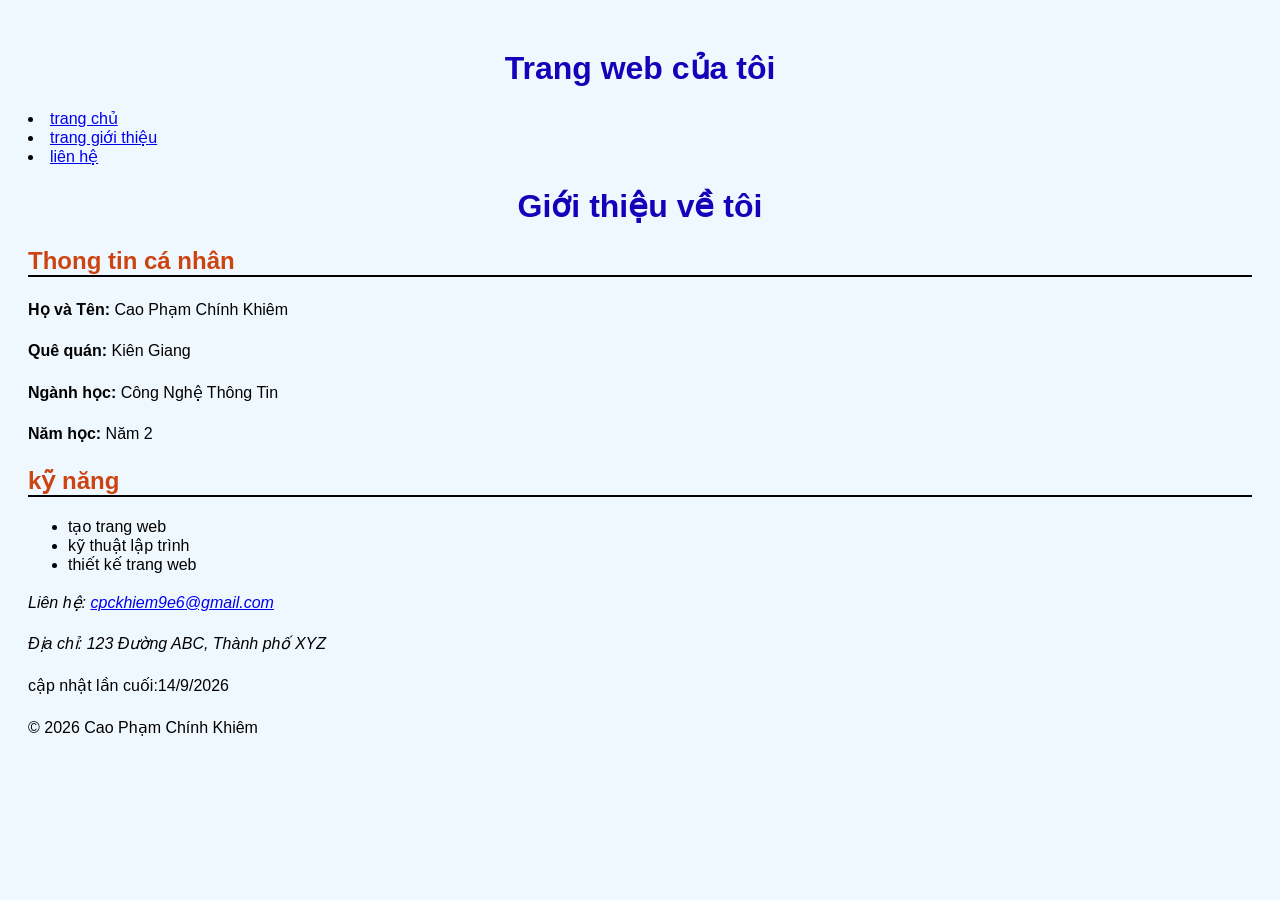
<file: index.html>
<!DOCTYPE html>         <!--khai bao day la html5 -->
<html lang="vi">        <!--the goc, chua toan bo trang -->
    <head>              <!-- phan dau thong tin ve trang -->
        <meta charset="UTF-8">          <!--cho phep su dung tieng viet-->
        <meta name="viewport" content="width=device-width, initial-scale=1.0">
        <title> Chính Khiêm </title>           <!--tiêu đề  trên tap trình duyệt -->
        <link rel="stylesheet"href="css/style.css">
    </head>
    <header>
        <h1> Trang web của tôi </h1>
        <nav>
            <li><a href="index.html">trang chủ</a></li>
             <li><a href="about.html">trang giới thiệu </a></li>
            <li><a href="contact.html"> liên hệ </a></li>
        </nav>
    </header>
   
    <body>              <!-- phần thân nội dung hiển thị-->
        <h1> Giới thiệu về tôi </h1>
    <main>
        <section>
            <h2>Thong tin cá nhân</h2>
            <P><strong> Họ và Tên:</strong> Cao Phạm Chính Khiêm</P>
            <p><strong> Quê quán:</strong> Kiên Giang</p>
            <P><strong> Ngành học:</strong> Công Nghệ Thông Tin</P>
            <P><strong> Năm học:</strong> Năm 2</P>
        </section>
        <section>
            <h2>kỹ năng</h2>
            <ul>
                <li>tạo trang web</li>
                <li>kỹ thuật lập trình</li>
                <li>thiết kế trang web</li>
            </ul>
        </section>
    </main>
    <footer>
        <address>
            <p>Liên hệ: <a href="mailto:cpckhiem9e6@gmail.com">cpckhiem9e6@gmail.com</a></p>
            <p>Địa chỉ: 123 Đường ABC, Thành phố XYZ</p>
        </address>
        <P>cập nhật lần cuối:<time datetime="2026-9-14">14/9/2026</time> </P>
        <P>&copy; 2026 Cao Phạm Chính Khiêm </P>
    </footer>
    </body>
</html>
</file>
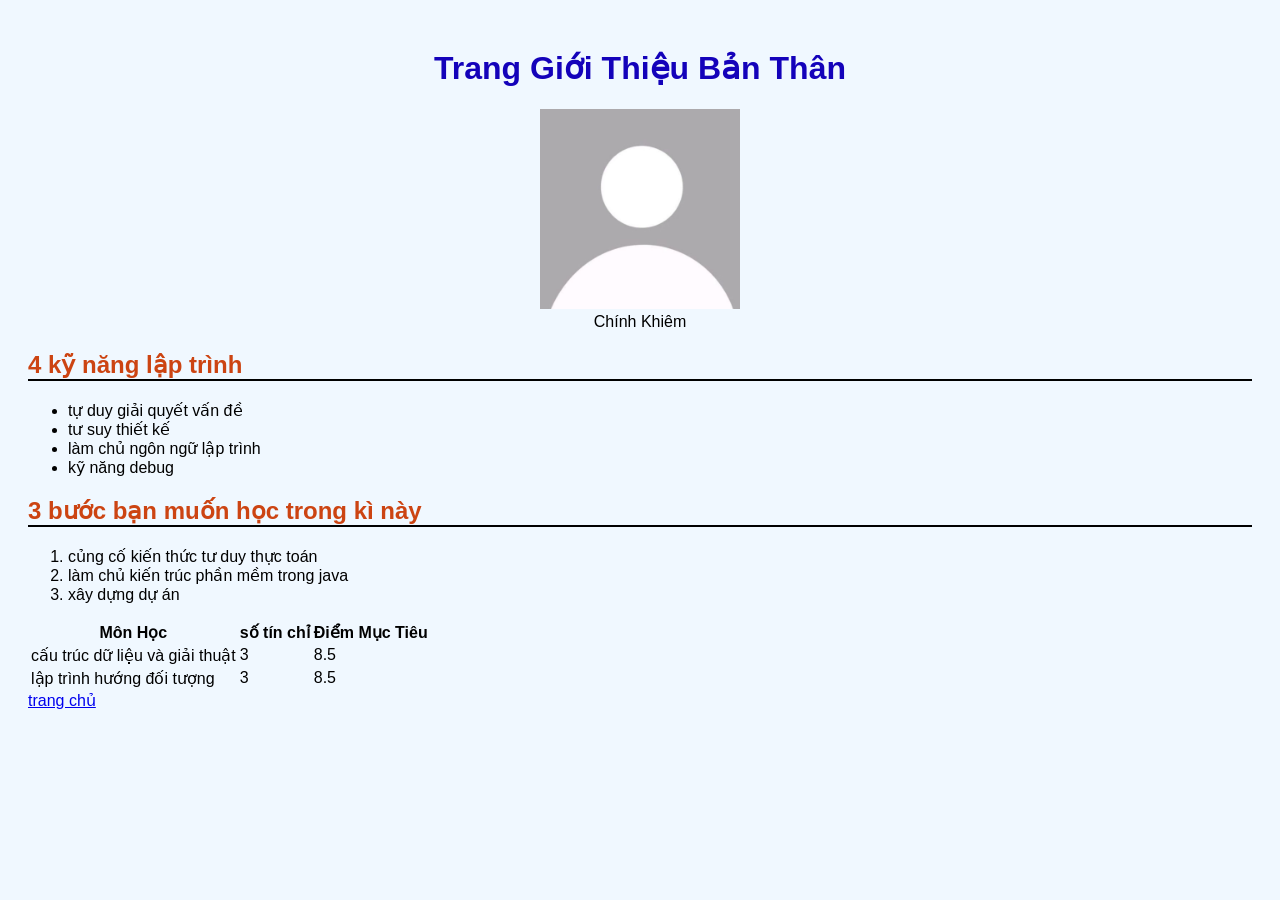
<file: about.html>
<!DOCTYPE html>
<html lang="en">
<head>
    <meta charset="UTF-8">
    <meta name="viewport" content="width=device-width, initial-scale=1.0">
    <link rel="stylesheet"href="css/style.css">
    <title>Chinh Khiem</title>
</head>
<body>
    <!-- hình ảnh src và alt -->
  <h1>Trang Giới Thiệu Bản Thân</h1>
   <figure> 
     <img src="images/avatar_trang_1_cd729c335b.jpg" alt="ảnh đại diện Chính Khiêm" width="200">
     <figcaption>Chính Khiêm</figcaption>
   </figure>
   <h2>4 kỹ năng lập trình</h2>
   <ul>
        <li> tự duy giải quyết vấn đề </li>
        <li>tư suy thiết kế</li>
        <li>làm chủ ngôn ngữ lập trình</li>
        <li>kỹ năng debug</li>
   </ul>
   <h2>3 bước bạn muốn học trong kì này</h2>
   <ol>
    <li>củng cố kiến thức tư duy thực toán</li>
    <li>làm chủ kiến trúc phần mềm trong java</li>
    <li>xây dựng dự án</li>
   </ol>
   <table>
    <thead>
        <th>Môn Học</th>
        <th>số tín chỉ</th>
        <th>Điểm Mục Tiêu</th>
    </thead>
    <tbody>
        <td>cấu trúc dữ liệu và giải thuật</td>
        <td>3</td>
        <td>8.5</td>
    </tbody>
    <tfoot>
        <td>lập trình hướng đối tượng</td>
        <td>3</td>
        <td>8.5</td>
    </tfoot>
   </table>
   <a href="index.html">trang chủ</a>
</body>
</html>
</file>
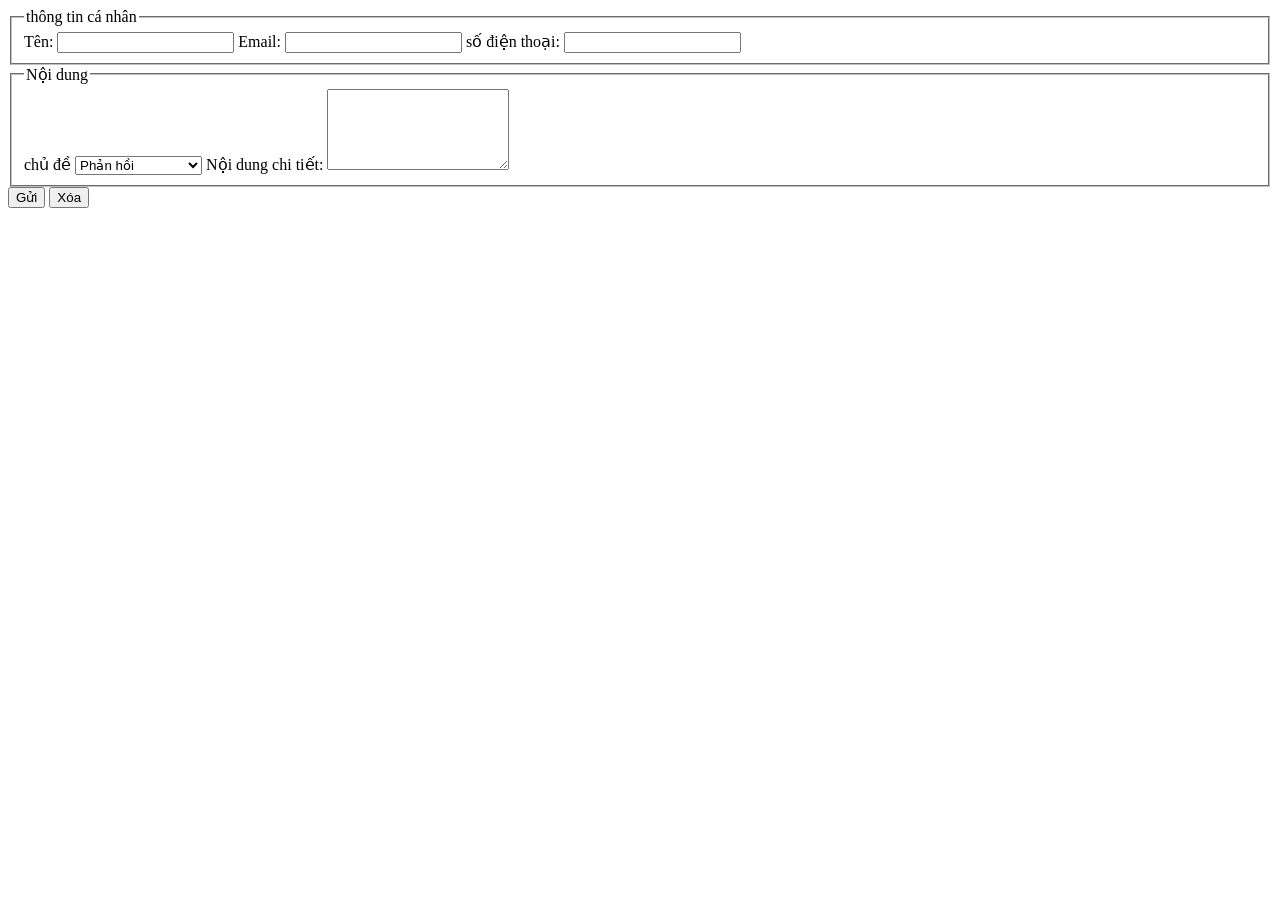
<file: contact.html>
<!DOCTYPE html>
<html lang="en">
<head>
    <meta charset="UTF-8">
    <meta name="viewport" content="width=device-width, initial-scale=1.0">
    <title>Chinh Khiem</title>
</head>
<body>
<form action="#" method="POST">
    <fieldset>
         <legend>thông tin cá nhân </legend>
    <label for="name">Tên:</label>
    <input type="text" id="name" name="name" 
            minlength="2" maxlength="50" required>
    
    <label for="email">Email:</label>
    <input type="email" id="email" name="email" required>
    
    <label for="phone">số điện thoại:</label>
    <input type="tel" id="phone" name="phone" 
    pattern="[0-9]{10,11}" 
    title="vui lòng nhập số điện thoại của bạn từ 10-11 chữ số" required>

    </fieldset>
    <fieldset>
        <legend>Nội dung</legend>
        <label for="subject">chủ đề</label>
        <select id="subject" name="subject">
            <option value="feedback">Phản hồi</option>
            <option value="inquiry">Yêu cầu thông tin</option>
            <option value="support">Hỗ trợ kỹ thuật</option>
        </select>
        <label for="message">Nội dung chi tiết:</label>
        <textarea id="message" name="message" rows="5" required></textarea>
    </fieldset>
   <button type="submit">Gửi</button>
   <button type="reset">Xóa</button>
</form>
</body>
</html>
</file>
<file: css/style.css>
body {
    font-family: Arial, sans-serif;
    background-color: aliceblue;
    padding: 20px
}
h1{
    color:rgb(20, 2, 186);
    text-align: center;
}
h2{
    color: rgb(204, 68, 18);
    border-bottom: 2px solid black; 
}
p{
    line-height: 1.6;
    max-width: 400px ;
}
figure{
    text-align: center;
}
</file>
